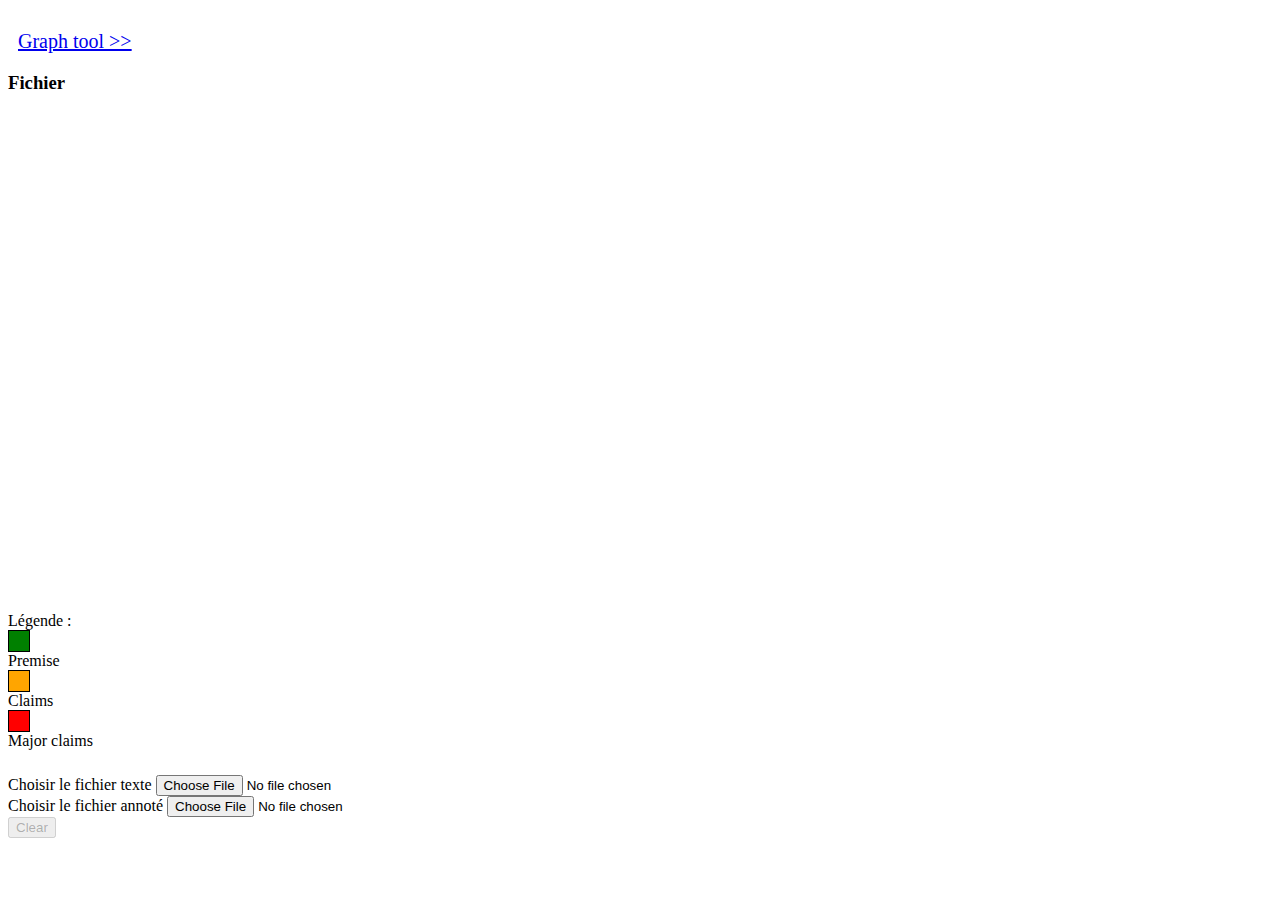
<file: index.html>
<!DOCTYPE html>
<html lang="en">

<head>
    <meta charset="UTF-8">
    <meta name="viewport" content="width=device-width, initial-scale=1.0">
    <meta http-equiv="X-UA-Compatible" content="ie=edge">
    <link rel="stylesheet" href="https://stackpath.bootstrapcdn.com/bootstrap/4.1.1/css/bootstrap.min.css" integrity="sha384-WskhaSGFgHYWDcbwN70/dfYBj47jz9qbsMId/iRN3ewGhXQFZCSftd1LZCfmhktB"
        crossorigin="anonymous">
    <script src="https://stackpath.bootstrapcdn.com/bootstrap/4.1.1/js/bootstrap.min.js" integrity="sha384-smHYKdLADwkXOn1EmN1qk/HfnUcbVRZyYmZ4qpPea6sjB/pTJ0euyQp0Mk8ck+5T"
        crossorigin="anonymous"></script>
    <script src="js/conf.js"></script>
    <script src="js/main.js"></script>
    <link rel="stylesheet" type="text/css" href="style.css" media="all" />
    <title>Argument Mining on the Web</title>
</head>

<body>
    <div id="nodeUrl" class="navButton"></div>
    <div class="container">
        <div class="row">
            <div class="col-12 col-md-8"><h3 id='titre'>Fichier</h3></div>
        </div>
        <div class="row">
            <div id="text" class="col-md-8 col-sm-12 border-right border-top">
                <div class="" id="textOutput"></div>
            </div>
            <div class="col-md-4 col-sm-12">
                <div class="legend">Légende :</div>
                <div class="legend-element row">
                    <div class="col-1">
                        <div class="legend-color green">
                        </div>
                    </div>
                    <div class="col-11 legend-value">Premise</div>
                </div>
                <div class="legend-element row">
                    <div class="col-1">
                        <div class="legend-color orange">
                        </div>
                    </div>
                    <div class="col-11 collegend-value">Claims</div>
                </div>
                <div class="legend-element row">
                    <div class="col-1">
                        <div class="legend-color red">
                        </div>
                    </div>
                    <div class="col-11 legend-value">Major claims</div>
                </div>
                <form style="margin-top: 25px">
                    <div class="form-group">
                        <div class="custom-file">
                            <label class="custom-file-label" for="txtFiles" id="txtFilesLabel">Choisir le fichier texte</label>
                            <input type="file" class="form-control-file is-valid custom-file-input" id="txtFiles" onchange="onFileChange(this)" accept=".txt" >
                        </div>
                    </div>
                    <div class="form-group">
                        <div class="custom-file">
                            <label class="custom-file-label" for="annFiles" id="annFilesLabel">Choisir le fichier annoté</label>
                            <input type="file" class="form-control-file custom-file-input" id="annFiles" onchange="onFileChange(this)" accept=".ann" >
                        </div>
                    </div>
                    <button class="btn btn-primary btn-lg btn-block" disabled=true id='clearButton'>Clear</button>
            </form>
            </div>
        </div>
</body>

</html>
</file>
<file: style.css>
body {
    margin-top: 30px;
}

#text {
    min-height: 500px;
    text-align: justify;
    font-family: 'Times New Roman', Times, serif;
    font-size: 19px;
    
}

#searchInput {
    border-box: box-sizing;
    background-image: url('searchicon.png');
    background-position: 14px 12px;
    background-repeat: no-repeat;
    font-size: 16px;
    padding: 14px 20px 12px 45px;
    border: none;
    border-bottom: 1px solid #ddd;
}
#searchInput:focus {outline: 3px solid #ddd;}

.legend-element {

}

.legend-color {
    border: black solid 1px;
    height: 20px;
    width: 20px;
}

.legend-color.red {
    background: red;
}

.legend-color.green {
    background: green;
}

.legend-color.orange {
    background: orange;
}

.legend-value {

}


.show {display:block;}

#buttons {
    margin-top: 20px;
}

.nodeButtons {
    padding-left: 20px;
    padding-bottom: 15px;
    margin-left: 10px;
    margin-right: 10px;
}

#topics {
    padding-left: 20px;
}

#nodeText {
    padding-left: 20px;
    margin-right: 25px;
}

.navButton {
    padding-left: 10px;
    font-size: 20px;
}

.titles {
    padding-left : 15px;
    font-size: 22px;
    font-weight: bold;
}

.highlight {
    color: white;
}

.premise {
    color: green;
}

.premise.highlight {
    background-color: green;
}

.claim {
    color: orange;
}

.majorclaim {
    color: red;
}

#topics {
    padding-bottom: 15px;
}
</file>
